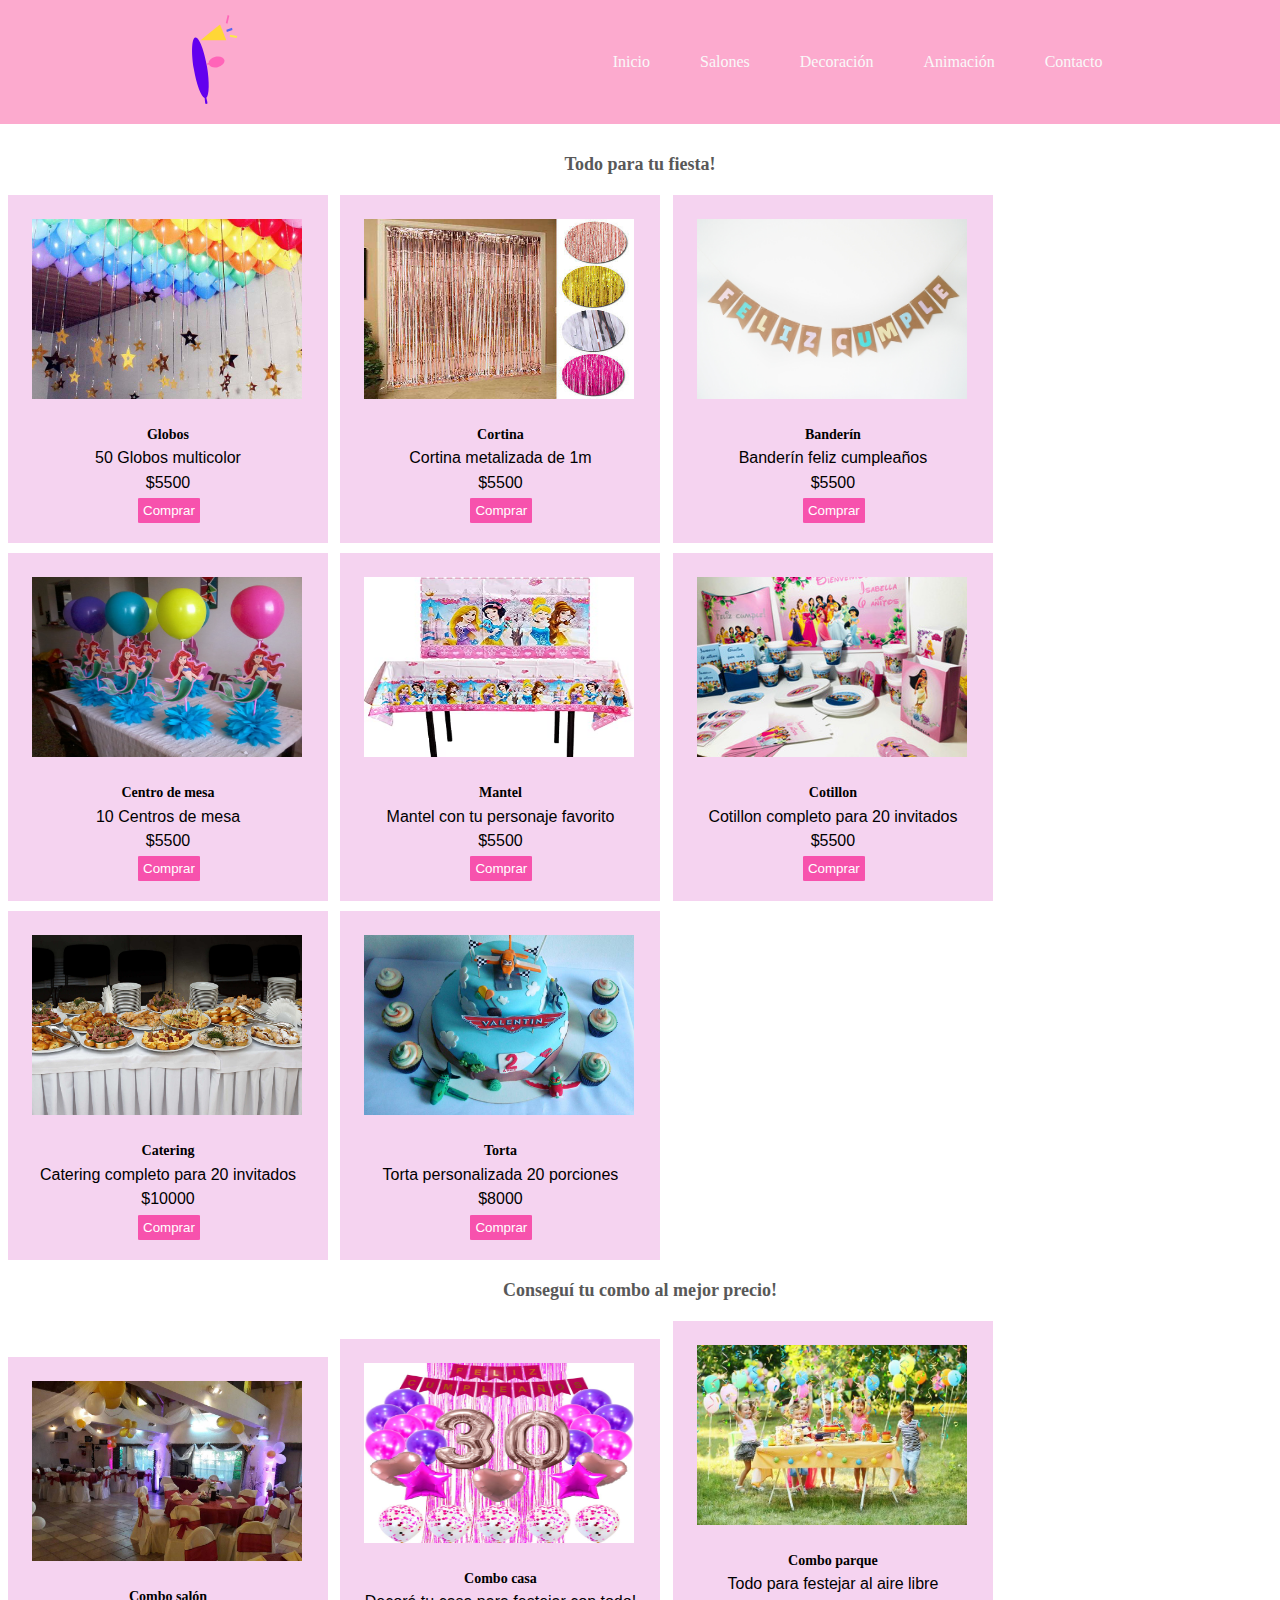
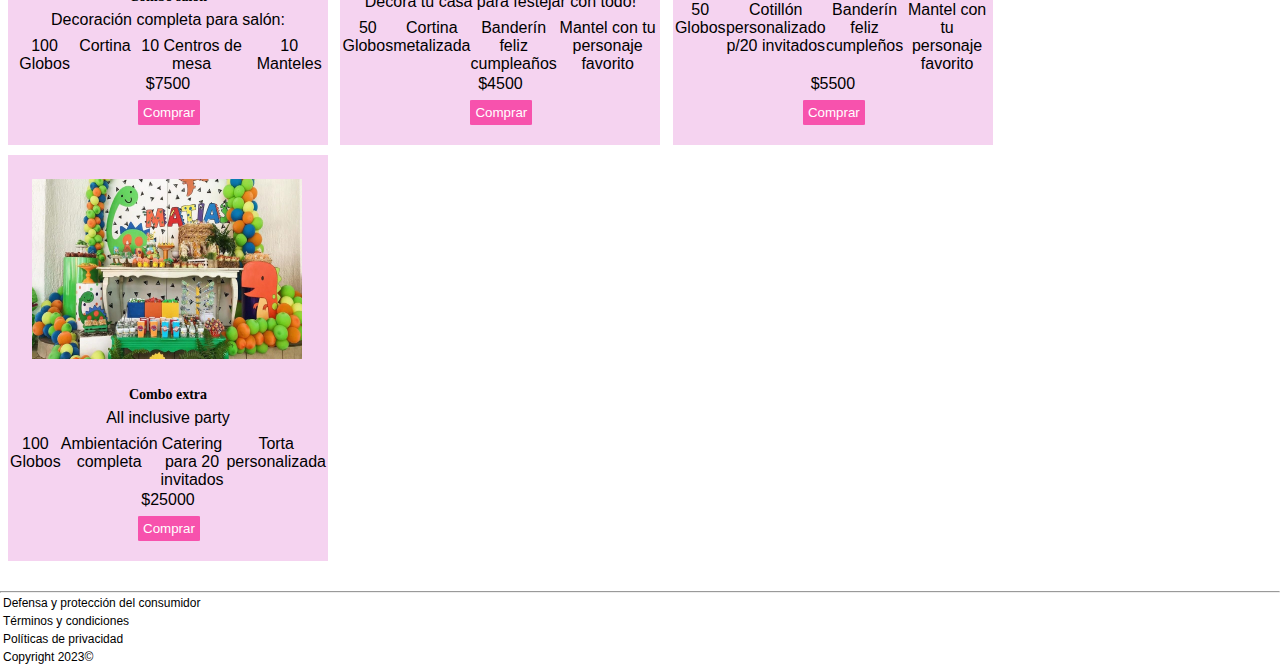
<file: Pages/decoraciondos.html>
<!DOCTYPE html>
<html lang="en">
<head>
    <meta charset="UTF-8">
    <meta http-equiv="X-UA-Compatible" content="IE=edge">
    <meta name="viewport" content="width=device-width, initial-scale=1.0">
    <title>Decoración</title>
     <!--Link a css de forma externa-->
     <link rel="stylesheet" href="../css/estilos.css">
     <!--Flavicon-->
     <link rel="shortcut icon" href="../img/logofiestapp.svg">
 
</head>
<body id="grilla">
    <header class="header">
        <div>
            <a href="../index.html">
                <img src="../img/logofiestapp.svg" alt="Logo Fiestapp" title="Este es el logo de Fiestapp" class="logo-header">
            </a>
        </div>
    
<!--Barra de navegación-->
        <nav>
    <!--Ejemplo de lista desordenada-->
            <ul>
                <li><a href="../index.html">Inicio</a></li>
                
                <li><a href="salones.html">Salones</a></li>
                
                <li><a href="decoracion.html">Decoración</a></li>
                
                <li><a href="animacion.html">Animación</a></li>
                
                <li><a href="contacto.html">Contacto</a></li>
            </ul>
        </nav>   
    </header>

<main class="productos">
    <h2>Todo para tu fiesta!</h2>

<div class="padre-cards">
        <!--Card 1-->
        <div class="card">
            <img src="../img/globos.jpg" alt="Globos" class="card-img">
            <h4>Globos</h4>
            <p>50 Globos multicolor</p>
            <p class="precio">$5500</p>
            <button class="cards-button">Comprar</button>
        </div>

        <!--Card 2-->
    <div class="card">
        <img src="../img/cortina.jpg" alt="Cortina" class="card-img">
        <h4>Cortina</h4>
        <p>Cortina metalizada de 1m</p>
        <p class="precio">$5500</p>
        <button class="cards-button">Comprar</button>
    </div>

        <!--Card 3-->
        <div class="card">
            <img src="../img/banderin.jpg" alt="Banderin" class="card-img">
            <h4>Banderín</h4>
            <p>Banderín feliz cumpleaños</p>
            <p class="precio">$5500</p>
            <button class="cards-button">Comprar</button>
        </div>

        <!--Card 4-->
        <div class="card">
            <img src="../img/centro.jpg" alt="Centro de mesa" class="card-img">
            <h4>Centro de mesa</h4>
            <p>10 Centros de mesa</p>
            <p class="precio">$5500</p>
            <button class="cards-button">Comprar</button>
        </div>   

        <!--Card 5-->
        <div class="card">
            <img src="../img/mantel.jpg" alt="Mantel" class="card-img">
            <h4>Mantel</h4>
            <p>Mantel con tu personaje favorito</p>
            <p class="precio">$5500</p>
            <button class="cards-button">Comprar</button>
        </div>      

        <!--Card 6-->
        <div class="card">
            <img src="../img/cotillon.jpg" alt="Cotillon" class="card-img">
            <h4>Cotillon</h4>
            <p>Cotillon completo para 20 invitados</p>
            <p class="precio">$5500</p>
            <button class="cards-button">Comprar</button>
        </div>      
        <!--Card 7-->
        <div class="card">
            <img src="../img/catering.jpg" alt="Cotillon" class="card-img">
            <h4>Catering</h4>
            <p>Catering completo para 20 invitados</p>
            <p class="precio">$10000</p>
            <button class="cards-button">Comprar</button>
        </div>    
        <!--Card 7-->
        <div class="card">
            <img src="../img/torta.jpeg" alt="Cotillon" class="card-img">
            <h4>Torta</h4>
            <p>Torta personalizada 20 porciones</p>
            <p class="precio">$8000</p>
            <button class="cards-button">Comprar</button>
        </div>   
        
    </div>

<h2>Conseguí tu combo al mejor precio!</h2>
<div class="padre-cards">
    <!--Card 1-->
    <div class="card">
        <img src="../img/combo-salon.jpeg" alt="Combo salon" class="card-img">
        <h4>Combo salón</h4>
        <p>Decoración completa para salón:
        </p>
        <ul>
            <li>100 Globos</li>
            <li>Cortina</li>
            <li>10 Centros de mesa</li>
            <li>10 Manteles</li>
</ul>
        <p class="precio">$7500</p>
        <button class="cards-button">Comprar</button>
    </div>

    <!--Card 2-->
    <div class="card">
        <img src="../img/combo-casa.jpg" alt="Combo casa" class="card-img">
        <h4>Combo casa</h4>
        <p>Decorá tu casa para festejar con todo!</p>
        <ul>
            <li>50 Globos</li>
            <li>Cortina metalizada</li>
            <li>Banderín feliz cumpleaños</li>
            <li>Mantel con tu personaje favorito</li>
</ul>
        <p class="precio">$4500</p>
        <button class="cards-button">Comprar</button>
    </div>

    <!--Card 3-->
    <div class="card">
        <img src="../img/combo-parque.jpg" alt="Combo parque" class="card-img">
        <h4>Combo parque</h4>
        <p>Todo para festejar al aire libre</p>
        <ul>
            <li>50 Globos</li>
            <li>Cotillón personalizado p/20 invitados </li>
            <li>Banderín feliz cumpleños</li>
            <li>Mantel con tu personaje favorito</li>
</ul>
        <p class="precio">$5500</p>
        <button class="cards-button">Comprar</button>
    </div>
   <!--Card 4-->
   <div class="card">
    <img src="../img/combo-extra.jpg" alt="Combo extra" class="card-img">
    <h4>Combo extra</h4>
    <p>All inclusive party</p>
    <ul>
        <li>100 Globos</li>
        <li>Ambientación completa</li>
        <li>Catering para 20 invitados</li>
        <li>Torta personalizada</li>
</ul>
    <p class="precio">$25000</p>
    <button class="cards-button">Comprar</button>
</div>

</div>
</main>
</body>
<footer class="footer">
    <hr>
    <div>
        <p>Defensa y protección del consumidor</p>
        <p>Términos y condiciones</p>
        <p>Políticas de privacidad</p>
        <p>Copyright 2023©</p>
    </div>
</footer>
</html>
</file>
<file: css/estilos.css>
*{
    margin: 0;
    padding: 0;
}



/* Grids por área */
#grilla {
    display: grid;
    grid-template-areas: 
        "header"
        "section"
        "footer";
    grid-template-rows: 1fr 8fr 1fr;
    grid-template-columns: 1fr;
    gap: 20px;
    height: 100vh;
}

header {
    grid-area: header;
    position: relative;
    background-color: #fcaace;
    width: 100%;
    display: flex;
    flex-direction: row;
    justify-content: space-around;
    align-items: center;
    gap: 10px;
}
 
.productos {
  grid-area: section;     
}

footer {
    grid-area: footer;
  }



/* Header */

.logo-header {
    width: 90px;
    height: 90px;
    margin: 15px;
}

/* Barra de navegación */
a {
    text-decoration: none;
    color:#F9F9F9;
    font-family: Verdana;
}

ul {
    list-style: none;
    display: inline-flex;
}

nav li {
    margin: 20px;
    padding: 5px;
}

/* Generales */
body {
    font-family: 'Montserrat', sans-serif;
}

h1 {
    text-align: center;
    font-family: 'Lucida Sans';
    font-size: 200%;
    opacity: 85%;
    margin: 25px 0px 50px 80px;
}

h2 {
    text-align: center;
    font-family:Verdana;
    font-size: 18px;
    color: #585858;
    margin-bottom: 20px;
    margin-top: 10px;
}

h3 {
    text-align: center;
    padding-left: 3%;
    padding-right: 3%;
    font-size: 16px;
    margin: 20px;
    font-family: Verdana;
    font-weight:200;
}
h4 {
    font-family:Verdana;
    font-size: 14px;
    color: #585858;
}

footer p{
    margin: 2px;
    padding: 1px;
    text-align: left;
    font-size: 12px;
}

/* Decoración y animaciones */

/* Grid container decoración y animaciones */

.card {
    display: inline-block;
    margin-left: 8px;
    margin-bottom: 10px;
    background-color: #f5d3f0;
    width: 320px;
    padding-bottom: 20px;
}

.card-img {
    width: 270px;
    height: 180px;
    margin: 24px;
}

.card h4, p{
    text-align: center;
    color: #000000;
    margin-bottom: 2%;
}

.card ul {
    text-align: center;
    margin: 2px;
}

.cards-button {
    padding: 5px;
    border-radius: 3%;
    border: none;
    color: #ffffff;
    background-color: #f72997c2;
    position: relative;
    margin-left: 130px;
    cursor: pointer;
}

/* Salones */
/* Grid container salones */
#section-salones {
    display: inline-block;
    }

/* Cards */
.card-salon {
    display: inline-block;
    margin: 10px 0px 6px 50px;
    background-color: #f5d3f0;
    width: 500px;
    height: 140px;
    cursor: pointer;
}

.card-salon h4{ 
    text-align: center;
    position: relative;
    margin-top: 20px;
}

.card-salon p {
    text-align: center;
    position: relative;
    margin: 20px;
}
.mapa {
    width: 600px;
    height:450px;
    margin: 10px 5px 10px 50px;
    border: none;
    float: left;
}

.salon-img {
    height: 100px;
    width: 100px;
    float: left;
    margin: 20px;
}
</file>
